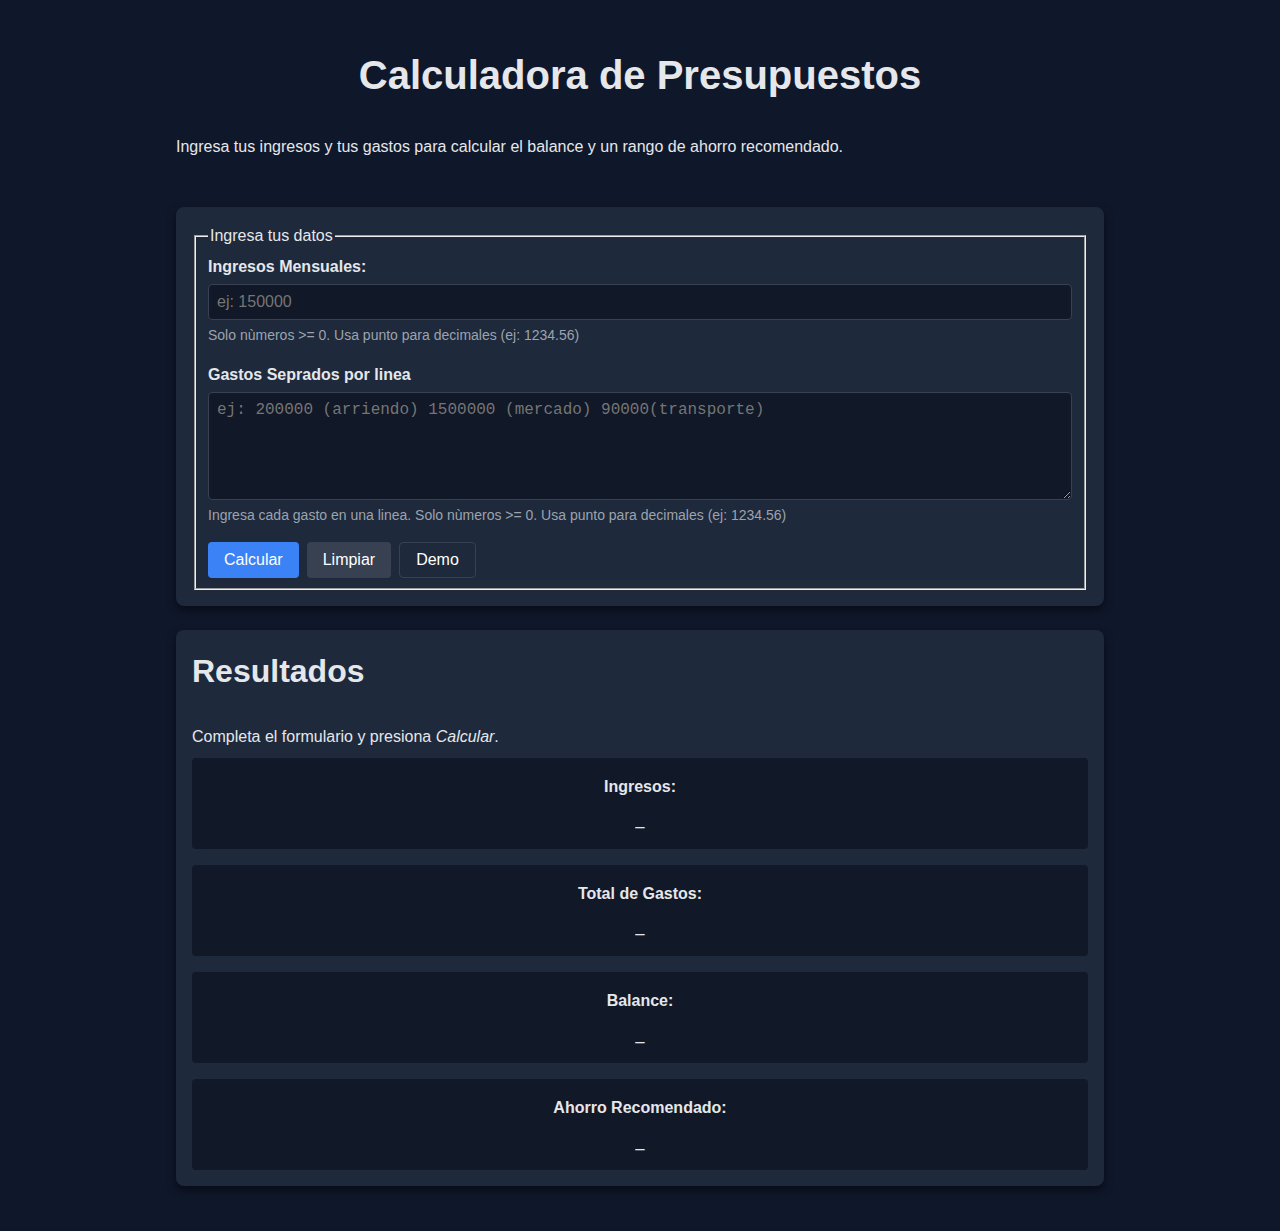
<file: MODULO_I/calculadora_presupuestos/index.html>
<!DOCTYPE html>
<html lang="en">
  <head>
    <meta charset="UTF-8" />
    <meta name="viewport" content="width=device-width, initial-scale=1.0" />
    <title>calculadora de presupuesto</title>
    <link rel="stylesheet" href="./estilos/style.css">
  </head>
  <body>
    <header class="container">
      <h1>Calculadora de Presupuestos</h1>
      <p class="subtitle">
        Ingresa tus ingresos y tus gastos para calcular el balance y un rango de
        ahorro recomendado.
      </p>
    </header>
    <main class="container">
      <div id="errors" class="alert" role="alert" aria-live="polite" hidden></div>

      <form id="budget-form" class="card" >
        <fieldset>
          <legend>Ingresa tus datos</legend>
          <div class="field">
            <label for="ingresos"> Ingresos Mensuales: </label>
            <input id="income" name="income" type="number" inputmode="decimal" min="0" step="0.01" placeholder="ej: 150000" required />
            <small id="income-help" class="help">Solo nùmeros >= 0. Usa punto para decimales (ej: 1234.56)</small>
          </div>
          <div class="field">
            <label for="expenses"> Gastos Seprados por linea</label>
            <textarea id="expenses" rows="5" cols="30" placeholder="ej: 200000 (arriendo) 1500000 (mercado) 90000(transporte)"></textarea>
            <small id="expenses-help" class="help">Ingresa cada gasto en una linea. Solo nùmeros >= 0. Usa punto para decimales (ej: 1234.56)</small>
          </div>
          <div class="actions">
            <button type="submit" class="btn">Calcular</button>
            <button id="reset" type="button" class="btn btn-secondary">Limpiar</button>
            <button id="demo" type="button" class="btn btn-ghost">Demo</button>
          </div>
        </fieldset>
      </form>

      <section class="card" aria-labelledby="results-title">
        
        <h2 id="results-title">Resultados</h2>

        <div id="results" class="results" aria-live="polite">
          <p>Completa el formulario y presiona <em>Calcular</em>.</p>
        </div>
        <div class="grid">
          <div class="metric">
            <span class="metric-label">Ingresos:</span>
            <output id="out-income" class="metric-value">_</output>
          </div>
          <div class="metric">
            <span class="metric-label">Total de Gastos:</span>
            <output id="out-expenses" class="metric-value">_</output>
          </div>
          <div class="metric">
            <span class="metric-label">Balance:</span>
            <output id="out-balance" class="metric-value">_</output>
          </div>
          <div class="metric">
            <span class="metric-label">Ahorro Recomendado:</span>
            <output id="out-savings" class="metric-value">_</output>
          </div>
      </section>

    </main>

    
  </body>
  <script src="./app.js"></script>
</html>
</file>
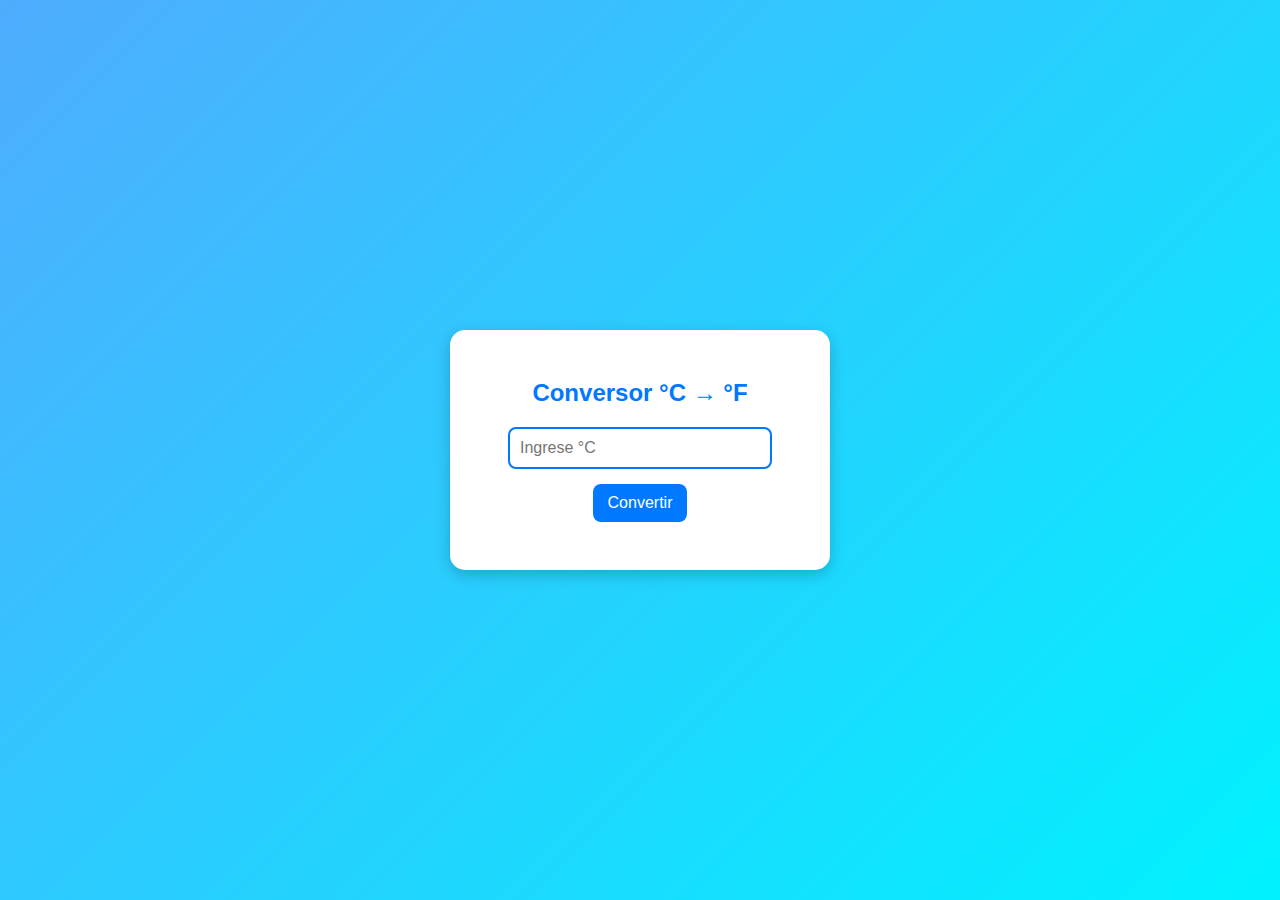
<file: MODULO_I/calculadora_presupuestos/calculadora_f.html>
<!DOCTYPE html>
<html lang="es">
<head>
  <meta charset="UTF-8">
  <meta name="viewport" content="width=device-width, initial-scale=1.0">
  <title>Calculadora de Conversión</title>
  <link rel="stylesheet" href="./estilos/styles.css">
</head>
<body>
  <div class="container">
    <h2>Conversor °C → °F</h2>
    <input type="number" id="celsius" placeholder="Ingrese °C">
    <br>
    <button onclick="convertir()">Convertir</button>
    <p id="resultado"></p>
  </div>

  <script src="grados.js"></script>
</body>
</html>
</html>
</file>
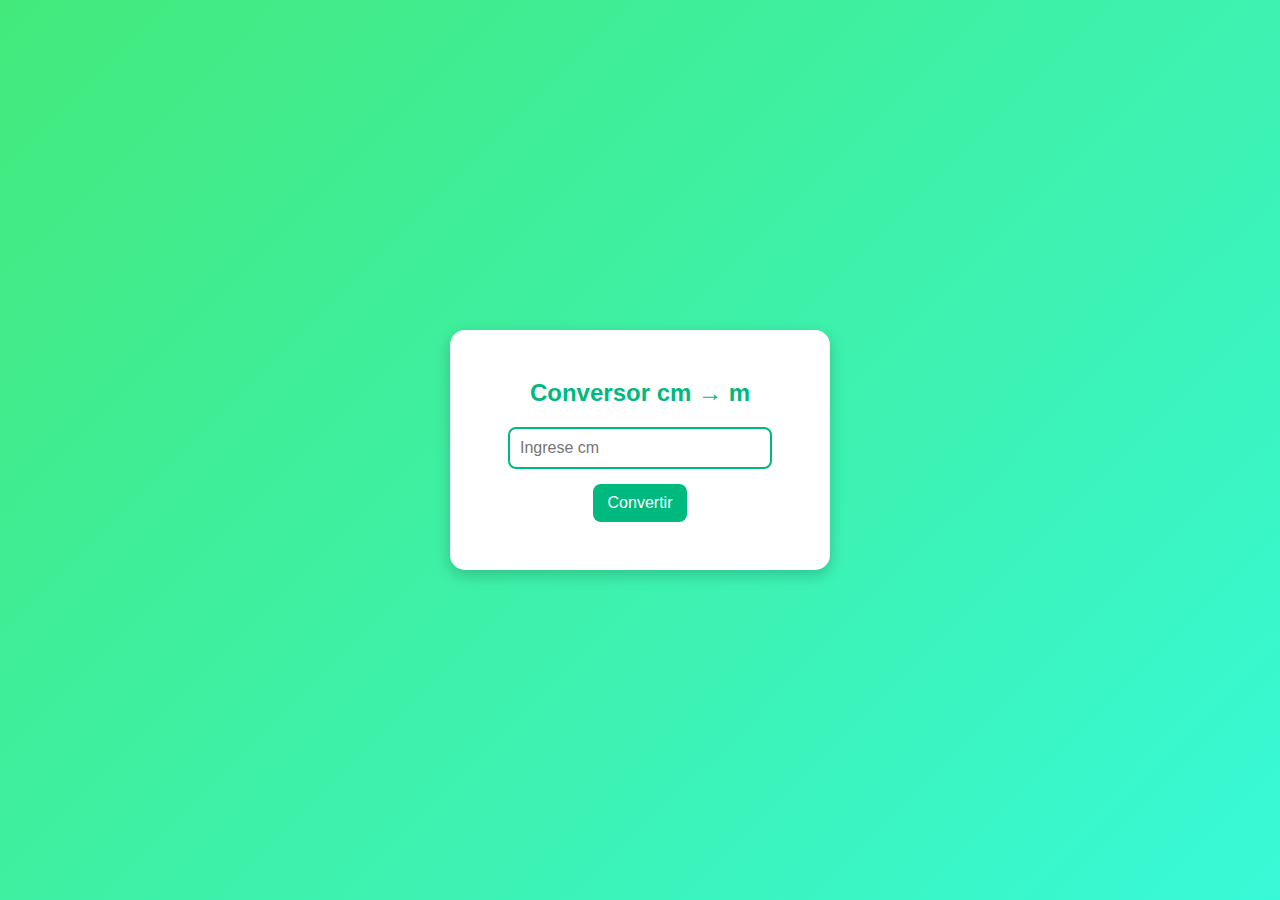
<file: MODULO_I/calculadora_presupuestos/calculadora_m.html>
<!DOCTYPE html>
<html lang="es">
<head>
  <meta charset="UTF-8">
  <meta name="viewport" content="width=device-width, initial-scale=1.0">
  <title>Calculadora de Conversión</title>
  <link rel="stylesheet" href="./estilos/style1.css">
</head>
<body>
  <div class="container">
    <h2>Conversor cm → m</h2>
    <input type="number" id="centimetros" placeholder="Ingrese cm">
    <br>
    <button onclick="convertir()">Convertir</button>
    <p id="resultado"></p>
  </div>
  <script src="medida.js"></script>
</body>
</html>
</file>
<file: MODULO_I/calculadora_presupuestos/estilos/style.css>
:root {
  --bg: #0f172a;
  --panel: #111827;
  --muted: #9ca3af;
  --text: #e5e7eb;
  --accent: #3b82f6;
  --accent-2: #2563eb;
  --danger: #ef4444;
  --card: #1e293b;
  --border: #374151;
  --shadow: rgba(0, 0, 0, 0.5);
}

* {
  box-sizing: border-box;
}

html,
body {
  margin: 0;
  padding: 0;
  font-family: "Segoe UI", Tahoma, Geneva, Verdana, sans-serif;
  background-color: var(--bg);
  color: var(--text);
  line-height: 1.6;
}

.container {
  width: min(960px, 90%);
  margin: 0 auto;
  padding: 1rem;
}

h1 {
  text-align: center;
  font-size: clamp(1.5rem, 4vw, 2.5rem);
  margin-bottom: 0.5rem 0 0;
}

h2 {
  font-size: clamp(1.25rem, 3vw, 2rem);
  margin-top: 0;
}

.card {
  background-color: var(--card);
  padding: 1rem;
  border-radius: 8px;
  box-shadow: 0 4px 8px var(--shadow);
  margin-bottom: 1.5rem;
}

.field {
  margin-bottom: 1rem;
  display: flex;
  flex-direction: column;
}
label {
  margin-bottom: 0.25rem;
  font-weight: bold;
}

input,
textarea {
  padding: 0.5rem;
  border: 1px solid var(--border);
  border-radius: 4px;
  font-size: 1rem;
  background-color: var(--panel);
  color: var(--text);
}

.help {
  font-size: 0.875rem;
  color: var(--muted);
  display: block;
  margin-top: 0.25rem;
}

.actions {
  display: flex;
  gap: 0.5rem;
  flex-wrap: wrap;
}

.btn {
  padding: 0.5rem 1rem;
  border: none;
  border-radius: 4px;
  font-size: 1rem;
  cursor: pointer;
  background-color: var(--accent);
  color: white;
  transition: background-color 0.3s ease;
}

btn:hover {
  background-color: var(--accent-2);
}
.btn-secondary {
  background-color: var(--border);
}
.btn-secondary:hover {
  background-color: var(--muted);
}
.btn-ghost {
  background-color: transparent;
  border: 1px solid var(--border);
}
.btn-ghost:hover {
  background-color: var(--border);
}
.results p {
  margin: 0.5rem 0;
}

.alert {
  padding: 0.75rem 1rem;
  border-radius: 4px;
  margin-bottom: 1rem;
}

.grid {
  display: grid;
  gap: 1rem;
}

.metric {
  background-color: var(--panel);
  padding: 1rem;
  border-radius: 4px;
  text-align: center;
}

.metric-label {
  font-weight: bold;
  margin-bottom: 0.5rem;
  display: block;
}
</file>
<file: MODULO_I/calculadora_presupuestos/estilos/styles.css>
body {
  font-family: Arial, sans-serif;
  background: linear-gradient(135deg, #4facfe, #00f2fe);
  height: 100vh;
  display: flex;
  justify-content: center;
  align-items: center;
  color: #333;
  margin: 0;
}

.container {
  background: white;
  padding: 30px 40px;
  border-radius: 15px;
  box-shadow: 0 5px 15px rgba(0, 0, 0, 0.2);
  text-align: center;
  width: 300px;
}

h2 {
  color: #0078ff;
  margin-bottom: 20px;
}

input {
  width: 80%;
  padding: 10px;
  border: 2px solid #0078ff;
  border-radius: 8px;
  outline: none;
  font-size: 16px;
}

button {
  margin-top: 15px;
  background-color: #0078ff;
  color: white;
  border: none;
  padding: 10px 15px;
  border-radius: 8px;
  cursor: pointer;
  font-size: 16px;
  transition: 0.3s;
}

button:hover {
  background-color: #005fcc;
}

#resultado {
  margin-top: 15px;
  font-size: 18px;
  font-weight: bold;
  color: #333;
}
</file>
<file: MODULO_I/calculadora_presupuestos/estilos/style1.css>
body {
  font-family: Arial, sans-serif;
  background: linear-gradient(135deg, #43e97b, #38f9d7);
  height: 100vh;
  display: flex;
  justify-content: center;
  align-items: center;
  color: #333;
  margin: 0;
}

.container {
  background: white;
  padding: 30px 40px;
  border-radius: 15px;
  box-shadow: 0 5px 15px rgba(0, 0, 0, 0.2);
  text-align: center;
  width: 300px;
}

h2 {
  color: #00b97f;
  margin-bottom: 20px;
}

input {
  width: 80%;
  padding: 10px;
  border: 2px solid #00b97f;
  border-radius: 8px;
  outline: none;
  font-size: 16px;
}

button {
  margin-top: 15px;
  background-color: #00b97f;
  color: white;
  border: none;
  padding: 10px 15px;
  border-radius: 8px;
  cursor: pointer;
  font-size: 16px;
  transition: 0.3s;
}

button:hover {
  background-color: #009267;
}

#resultado {
  margin-top: 15px;
  font-size: 18px;
  font-weight: bold;
  color: #333;
}
</file>
